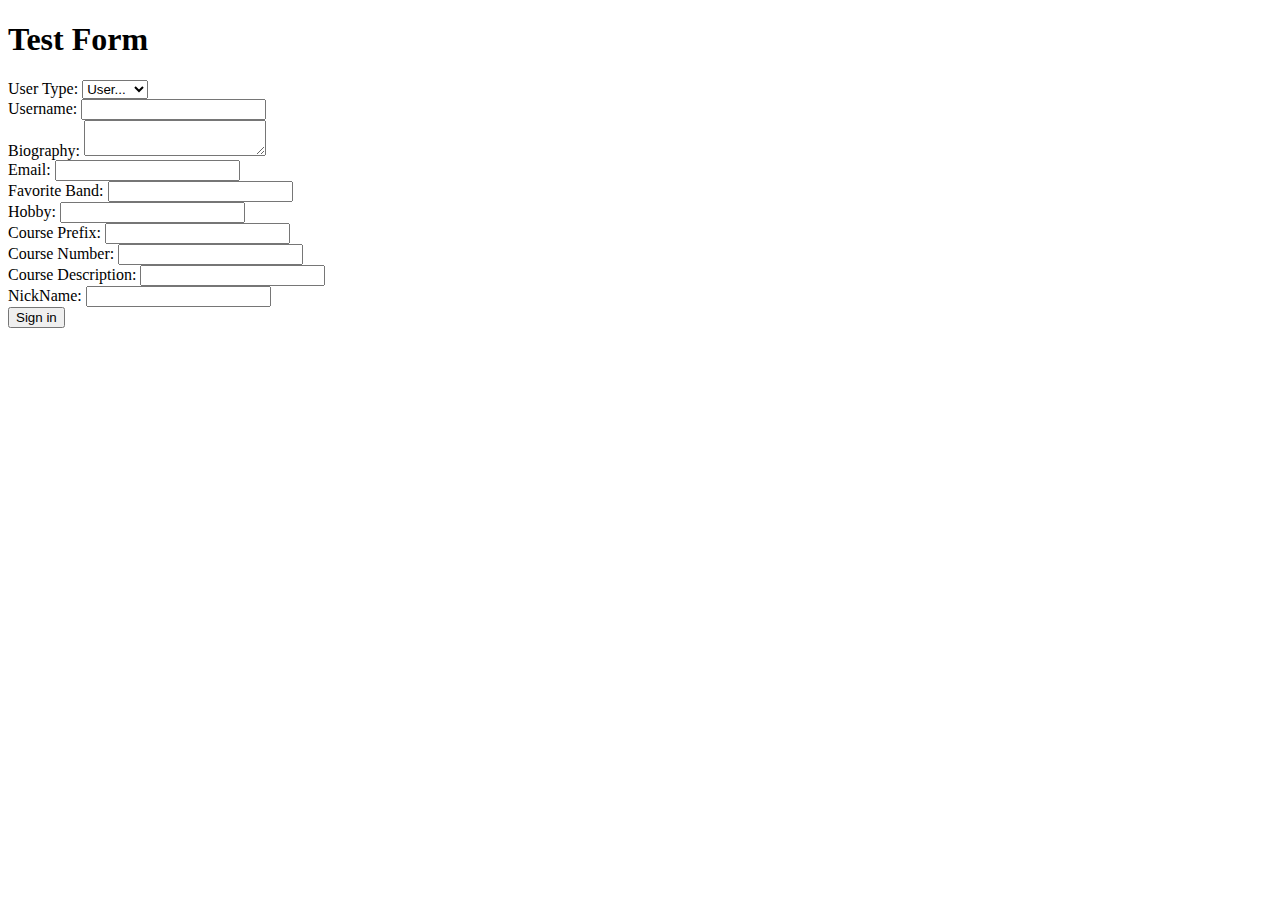
<file: Assignment1/BootstrapForm.html>
<!DOCTYPE HTML>
<html lang="en">
    <head>
        <meta charset="utf-8"/>
        <link rel="stylesheet" href="https://stackpath.bootstrapcdn.com/bootstrap/4.1.3/css/bootstrap.min.css" integrity="sha384-MCw98/SFnGE8fJT3GXwEOngsV7Zt27NXFoaoApmYm81iuXoPkFOJwJ8ERdknLPMO" crossorigin="anonymous">
        <title>Bootstrap</title>
    </head>
    <body>
        <main class="container">
            <h1>Test Form</h1>
            <form  class="col-9" action="https://www.oit.edu/cst465" method="post">
                <div class="form-row">
                    <div class="form-group col-md-6">
                        <label for="UserType">User Type:</label>
                        <select class="form-control" id="UserType" name="UserType">
                            <option selected disabled>User...</option>
                            <option value="1">student</option>
                            <option value="2">faculty</option>
                        </select>
                    </div>
                    <div class="form-group col-md-6">
                        <label for="username">Username:</label>
                        <input type="text" class="form-control" id="username" name="Name">
                    </div>
                </div>
                <div class="form-row">
                    <div class="form-group col-md">
                        <label for="Biography">Biography:</label>
                        <textarea class="form-control" id="Biography" name="Biography"></textarea>
                    </div>
                </div>
                <div class="form-row">
                    <div class="form-group col-md-6">
                        <label for="emailAddress">Email:</label>
                        <input type="text" class="form-control" id="emailAddress" name="EmailAddress">
                    </div>
                    <div class="form-group col-md-6">
                        <label for="band">Favorite Band:</label>
                        <input type="text" class="form-control" id="band" name="Band">
                    </div>
                    <div class="form-group col-md-6">
                        <label for="hobby">Hobby:</label>
                        <input type="text" class="form-control" id="hobby" name="Hobby">
                    </div>
                    <div class="form-group col-md-6">
                        <label for="coursePrefix">Course Prefix:</label>
                        <input type="text" class="form-control" id="coursePrefix" name="CoursePrefix">
                    </div>
                    <div class="form-group col-md-6">
                        <label for="courseNumber">Course Number:</label>
                        <input type="text" class="form-control" id="courseNumber" name="CourseNumber">
                    </div>
                    <div class="form-group col-md-6">
                        <label for="courseDescription">Course Description:</label>
                        <input type="text" class="form-control" id="courseDescription" name="CourseDescription">
                    </div>
                    <div class="form-group col-md-6">
                        <label for="nickName">NickName:</label>
                        <input type="text" class="form-control" id="nickName" name="Nickname">
                    </div>
                </div>
                <button type="submit" class="btn btn-primary">Sign in</button>
            </form>
        </main>
    </body>
</html>
</file>
